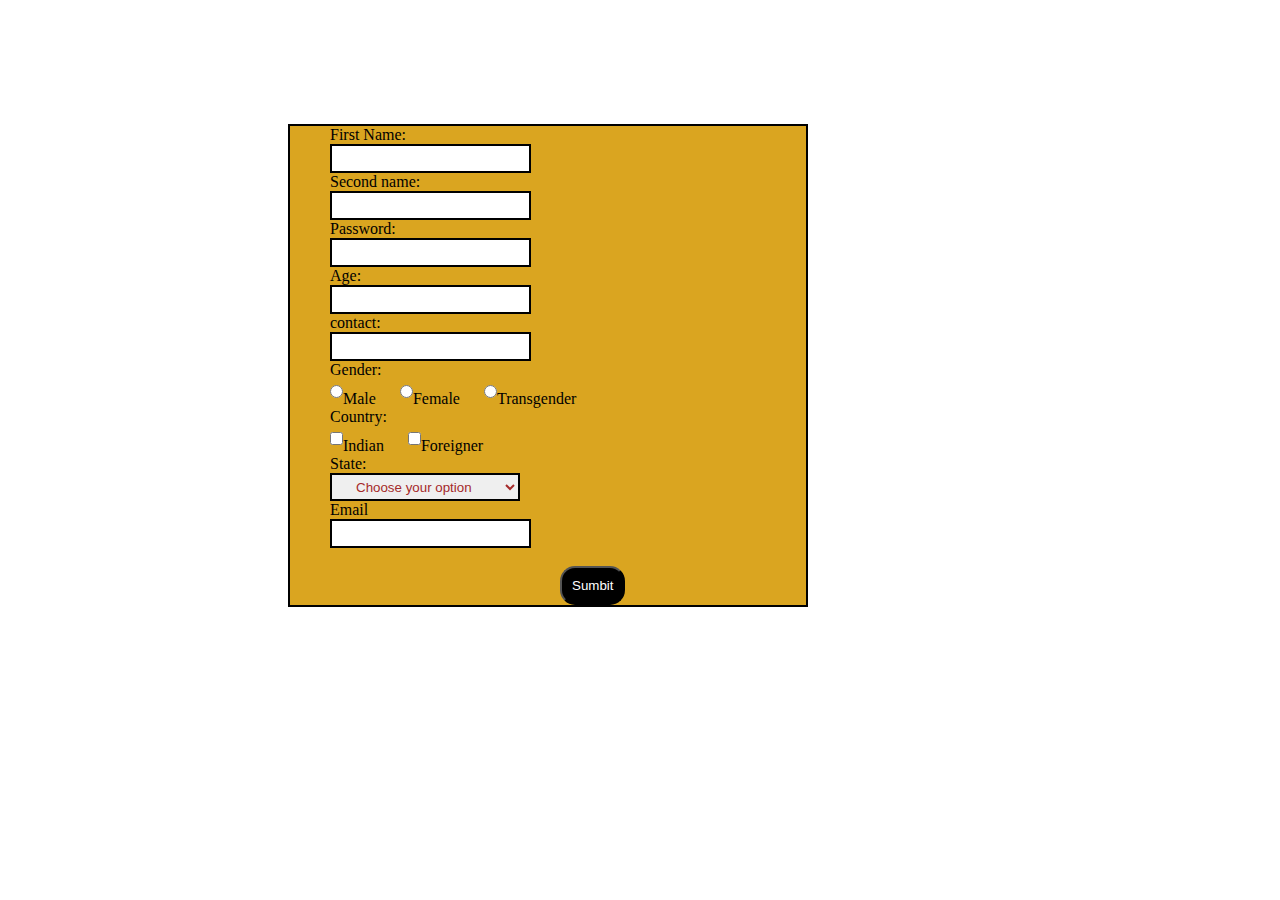
<file: form.html>
<!DOCTYPE html>
<html lang="en">
<head>
    <meta charset="UTF-8">
    <meta name="viewport" content="width=device-width, initial-scale=1.0">
    <title>forms</title>
    <link rel="stylesheet" href="formstyle.css">
</head>
<body>
    <form>
        <label>First Name:</label>
        <input type="text" required><br>
        <label>Second name:</label>
        <input type="text" required><br>
        <label>Password:</label>
        <input type="password" pattern="(?=.*\d)(?=.*[a-z])(?=.*[A-Z]).{8,}" title="Must contain at least one number and one uppercase and lowercase letter, and at least 8 or more characters"><br>
        <label>Age:</label>
        <input type="number" required><br>
        <label>contact:</label>
        <input type="number" required><br>
        <label>Gender:</label>
        <input type="radio">Male
        <input type="radio">Female
        <input type="radio">Transgender<BR>
        <label>Country:</label>
        <input type="checkbox">Indian
        <input type="checkbox">Foreigner
        <br>
        <label>State:</label>
        <select>
            <option>Choose your option</option>
            <option> Tamilnadu</option>
            <option>Kerala</option>
            <option>Karnataka</option>
            <option>Andrapradesh</option>
        </select><br>
        <label>Email</label>
        <input type="email"><br><br>
        <button>Sumbit</button>
    </form>
    
</body>
</html>
</file>
<file: formstyle.css>
*{
    margin: 0;
    padding: 0;
    padding-left: 20px;
}
form{
    background-color: goldenrod;
    border: 2px solid black;
    width: 40%;
    margin-top: 10%;
    margin-left: 20%;
    height: 70%;
}
label{
    display: block;
}
input,select{
    margin-left: 20px;
    height: 25px;
    border: 2px solid black;
    color: brown;
    }
select{
    padding-right: 30px;
    height: 28px;
}
button{
    color: white;
    background-color: black;
    padding : 10px;
    margin-left: 250px;
    border-radius: 15px;
}
</file>
